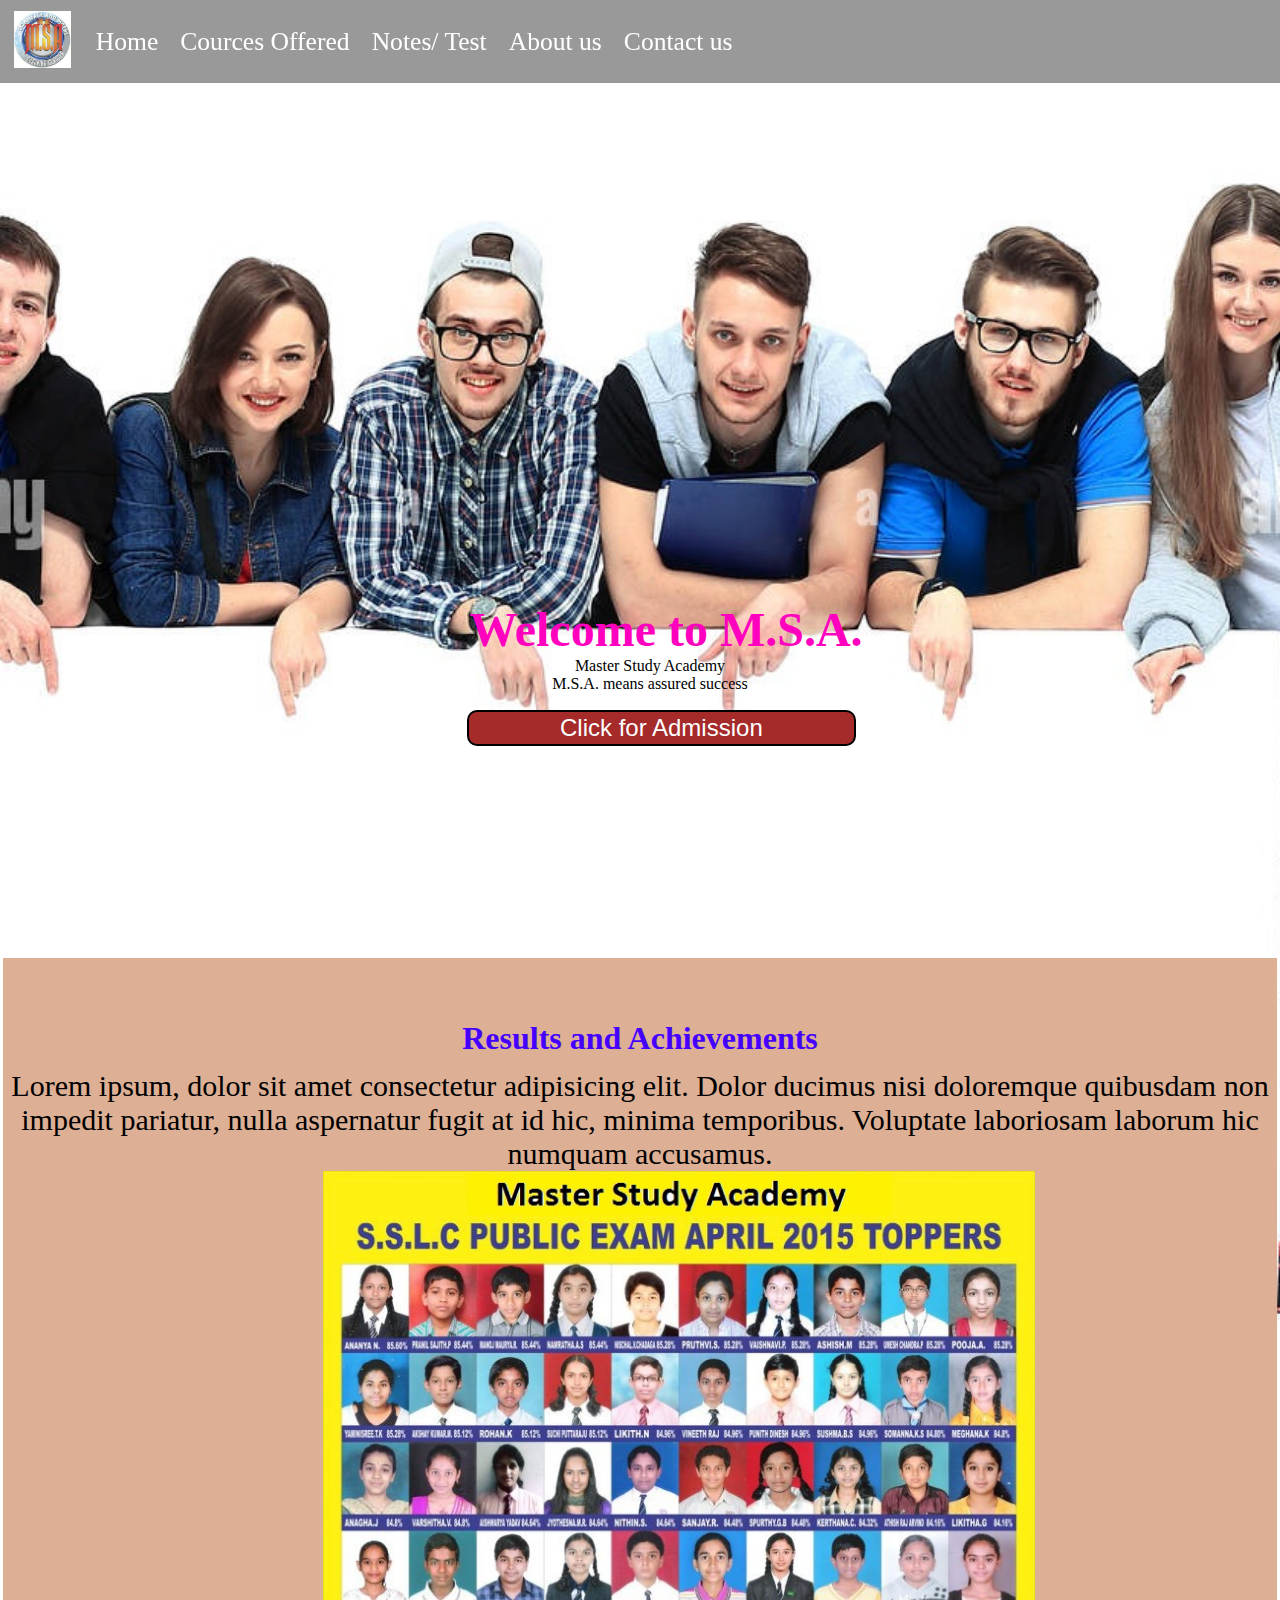
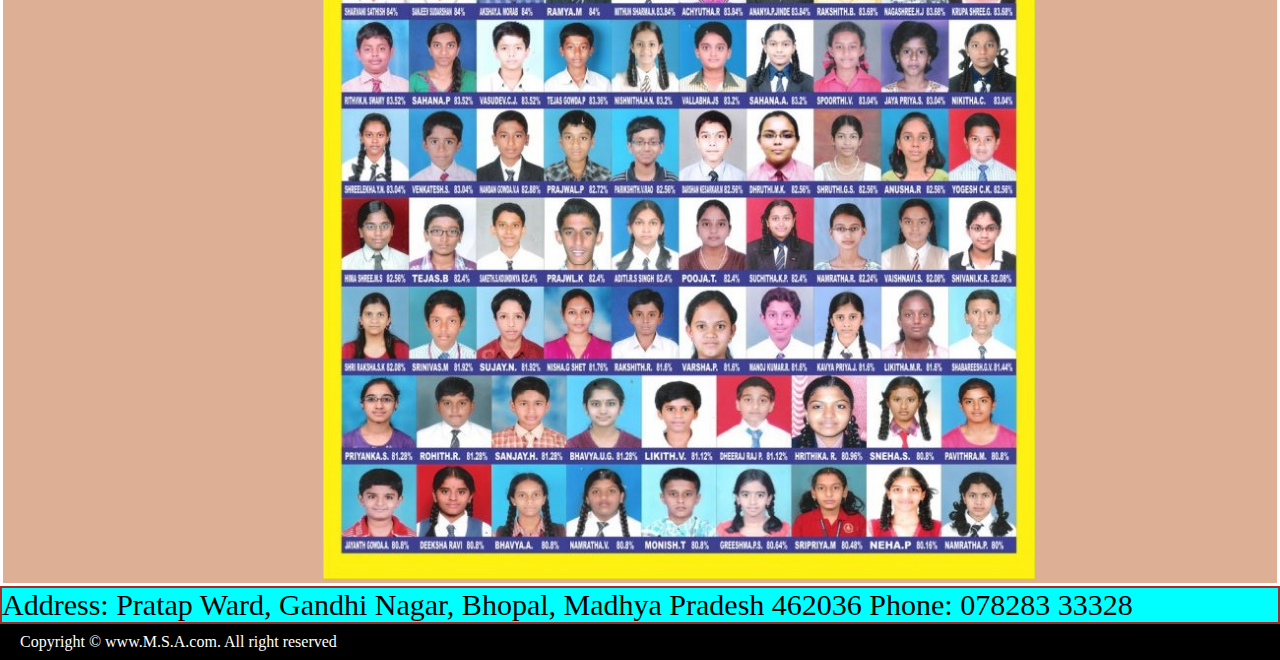
<file: index.html>
<!DOCTYPE html>
<html lang="en">
<head>
    <meta charset="UTF-8">
    <meta http-equiv="X-UA-Compatible" content="IE=edge">
    <meta name="viewport" content="width=device-width, initial-scale=1.0">
    <title>M.S.A. Master Study Academy</title>
    <link rel="stylesheet" href="style.css">
    <link rel="stylesheet" media="screen and (max-width: 800px)" href="phone.css">
</head>
<body>
    <nav id="navbar">
        <div id="logo">
            <img src="msa logo.png" alt="M.S.A.">
        </div>
        <ul>
            <li class="item"><a href="#home">Home</a></li>
            <li class="item"><a href="About.html">Cources Offered</a></li>
            <li class="item"><a href="Notes.html">Notes/ Test </a></li>
            <li class="item"><a href="mock.html">About us</a></li>
            <!-- <li class="item"><a href="#result">Our Achievements</a></li> -->
            <li class="item"><a href="Contact.html">Contact us</a></li>

        </ul>
    </nav>
    <div id="home">
        <h1 class="h-primary">Welcome to M.S.A.</h1>
        <p>Master Study Academy</p>
        <p>M.S.A. means assured success</p>
        <button id="btn">Click for Admission</button>
    </div>
    <div id="result">
        <h2 class="h-secondary">Results and Achievements</h2>
        <P>Lorem ipsum, dolor sit amet consectetur adipisicing elit. Dolor ducimus nisi doloremque quibusdam non impedit pariatur, nulla aspernatur fugit at id hic, minima temporibus. Voluptate laboriosam laborum hic numquam accusamus.</P>
        <img src="z3.jpeg" alt="">

    </div>
</body>

<p class="contact">
    Address: Pratap Ward, Gandhi Nagar, Bhopal, Madhya Pradesh 462036
    Phone: 078283 33328
</p>
<footer>
    <div class="center">
        Copyright &copy; www.M.S.A.com. All right reserved
    </div>
</footer>
</html>
</file>
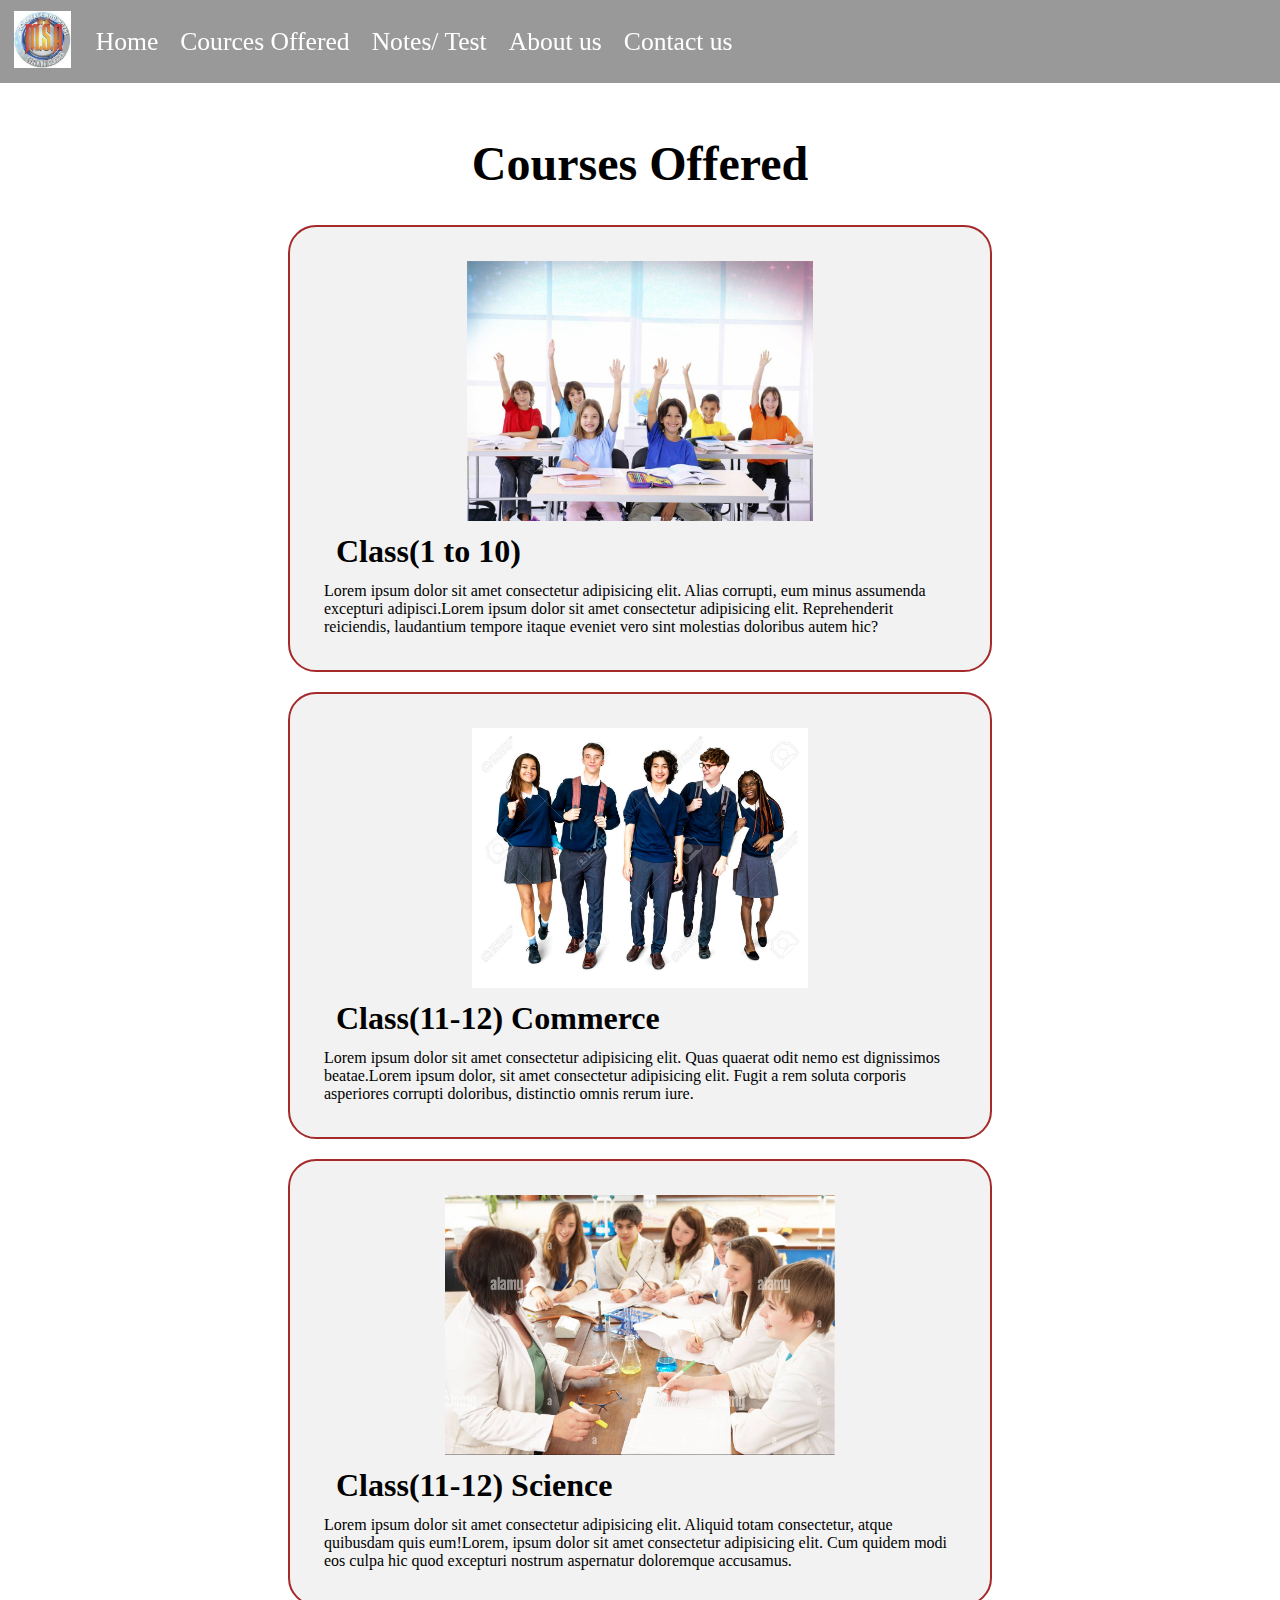
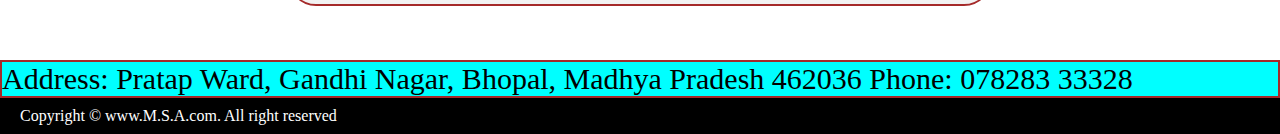
<file: About.html>
<!DOCTYPE html>
<html lang="en">
<head>
    <meta charset="UTF-8">
    <meta http-equiv="X-UA-Compatible" content="IE=edge">
    <meta name="viewport" content="width=device-width, initial-scale=1.0">
    <title>M.S.A. Master Study Academy</title>
    <link rel="stylesheet" href="style.css">
    <link rel="stylesheet" media="screen and (max-width: 1170px)" href="phone.css">
</head>

<body>
    
    <nav id="navbar">
        <div id="logo">
            <img src="msa logo.png" alt="M.S.A.">
        </div>
        <ul>
            <li class="item"><a href="index.html">Home</a></li>
            <li class="item"><a href="About.html">Cources Offered</a></li>
            <li class="item"><a href="Notes.html">Notes/ Test</a></li>
            <li class="item"><a href="mock.html">About us</a></li>
            <li class="item"><a href="Contact.html">Contact us</a></li>

            
        </ul>
    </nav>
    
    <section id="aboutus-container">
        <h1 class="h-primary">Courses Offered</h1>
        <div id="about">
            <div class="box">
                <img src="about 1.jpg" alt="">
                <h2 class="h-secondary">Class(1 to 10)</h2>
                <p>Lorem ipsum dolor sit amet consectetur adipisicing elit. Alias corrupti, eum minus assumenda
                    excepturi adipisci.Lorem ipsum dolor sit amet consectetur adipisicing elit. Reprehenderit
                    reiciendis, laudantium tempore itaque eveniet vero sint molestias doloribus autem hic?</p>
            </div>
            <div class="box">
                <img src="about 2.jpg" alt="">
                <h2 class="h-secondary">Class(11-12) Commerce</h2>
                <p>Lorem ipsum dolor sit amet consectetur adipisicing elit. Quas quaerat odit nemo est dignissimos
                    beatae.Lorem ipsum dolor, sit amet consectetur adipisicing elit. Fugit a rem soluta corporis
                    asperiores corrupti doloribus, distinctio omnis rerum iure.</p>
            </div>
            <div class="box">
                <img src="about 3.jpg" alt="">
                <h2 class="h-secondary">Class(11-12) Science</h2>
                <p>Lorem ipsum dolor sit amet consectetur adipisicing elit. Aliquid totam consectetur, atque quibusdam
                    quis eum!Lorem, ipsum dolor sit amet consectetur adipisicing elit. Cum quidem modi eos culpa hic
                    quod excepturi nostrum aspernatur doloremque accusamus.</p>
            </div>
        </div>
    </section>
    
</body>
<p class="contact">
    Address: Pratap Ward, Gandhi Nagar, Bhopal, Madhya Pradesh 462036
    Phone: 078283 33328
</p>
<footer>
    <div class="center">
        Copyright &copy; www.M.S.A.com. All right reserved
    </div>
</footer>
</file>
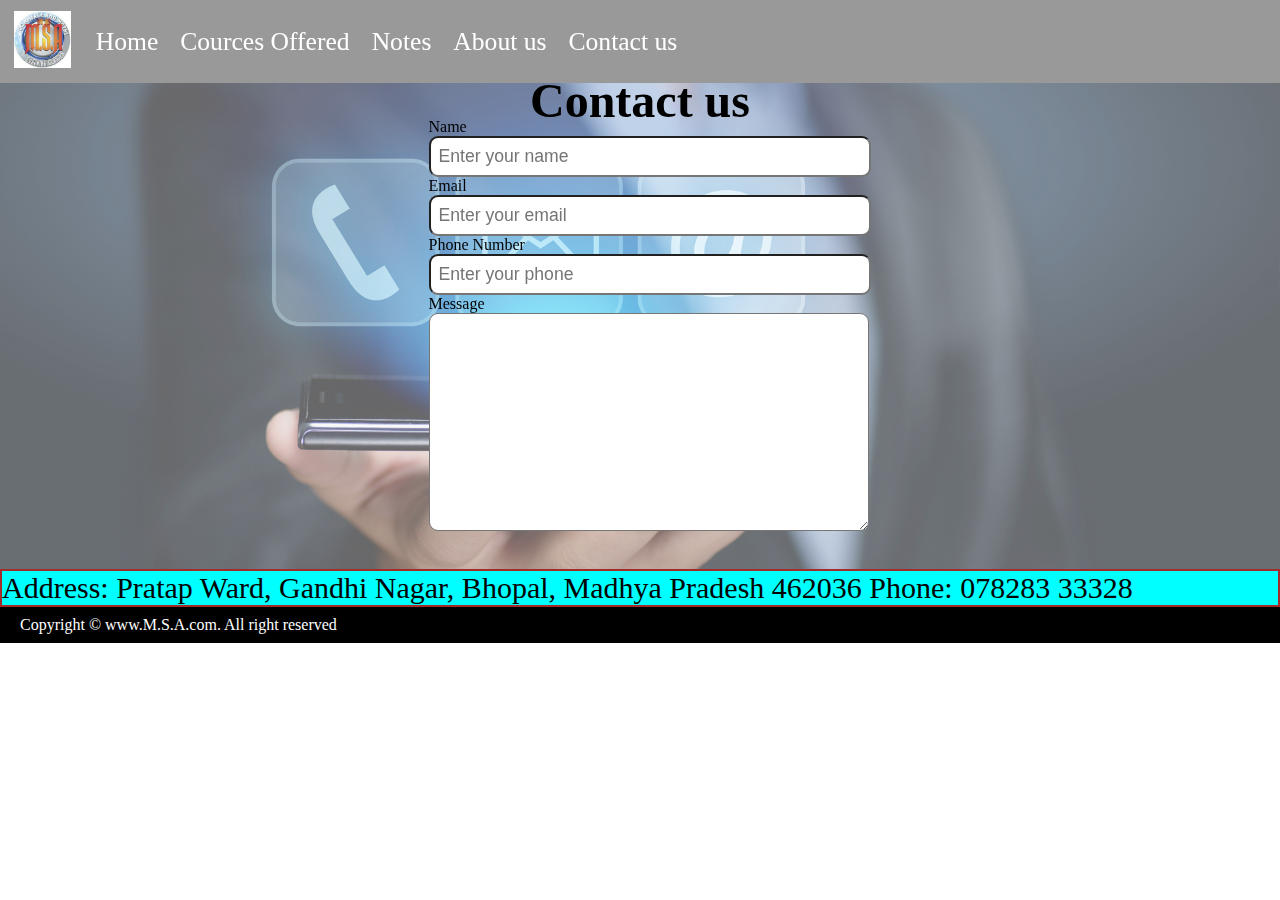
<file: Contact.html>
<!DOCTYPE html>
<html lang="en">
<head>
    <meta charset="UTF-8">
    <meta http-equiv="X-UA-Compatible" content="IE=edge">
    <meta name="viewport" content="width=device-width, initial-scale=1.0">
    <title>M.S.A. Master Study Academy</title>
    <link rel="stylesheet" href="style.css">
    <link rel="stylesheet" media="screen and (max-width: 1170px)" href="phone.css">
</head>


<nav id="navbar">
    <div id="logo">
        <img src="msa logo.png" alt="M.S.A.">
    </div>
    <ul>
        <li class="item"><a href="index.html">Home</a></li>
        <li class="item"><a href="About.html">Cources Offered</a></li>
        <li class="item"><a href="Notes/ Test.html">Notes</a></li>
        <li class="item"><a href="mock.html">About us</a></li>
        <li class="item"><a href="Contact.html">Contact us</a></li>

    </ul>
</nav>



<section id="contact">
    <h1 class="h-primary center">Contact us</h1>
    <div id="contact-box">
        <form action="">

            <div class="form-group">
                <label for="name">Name</label>
                <input type="text" name="name" id="name" placeholder="Enter your name">
            </div>
            <div class="form-group">
                <label for="email">Email</label>
                <input type="email" name="name" id="name" placeholder="Enter your email">
            </div>
            <div class="form-group">
                <label for="phone">Phone Number</label>
                <input type="phone" name="name" id="name" placeholder="Enter your phone">
            </div>
            <div class="form-group">
                <label for="message">Message</label>
                <textarea name="message" id="" cols="30" rows="10"></textarea>
            </div>
        </form>
    </div>
</section>
<p class="contact">
    Address: Pratap Ward, Gandhi Nagar, Bhopal, Madhya Pradesh 462036
    Phone: 078283 33328
</p>



<footer>
    <div class="center">
        Copyright &copy; www.M.S.A.com. All right reserved
    </div>
</footer>
</file>
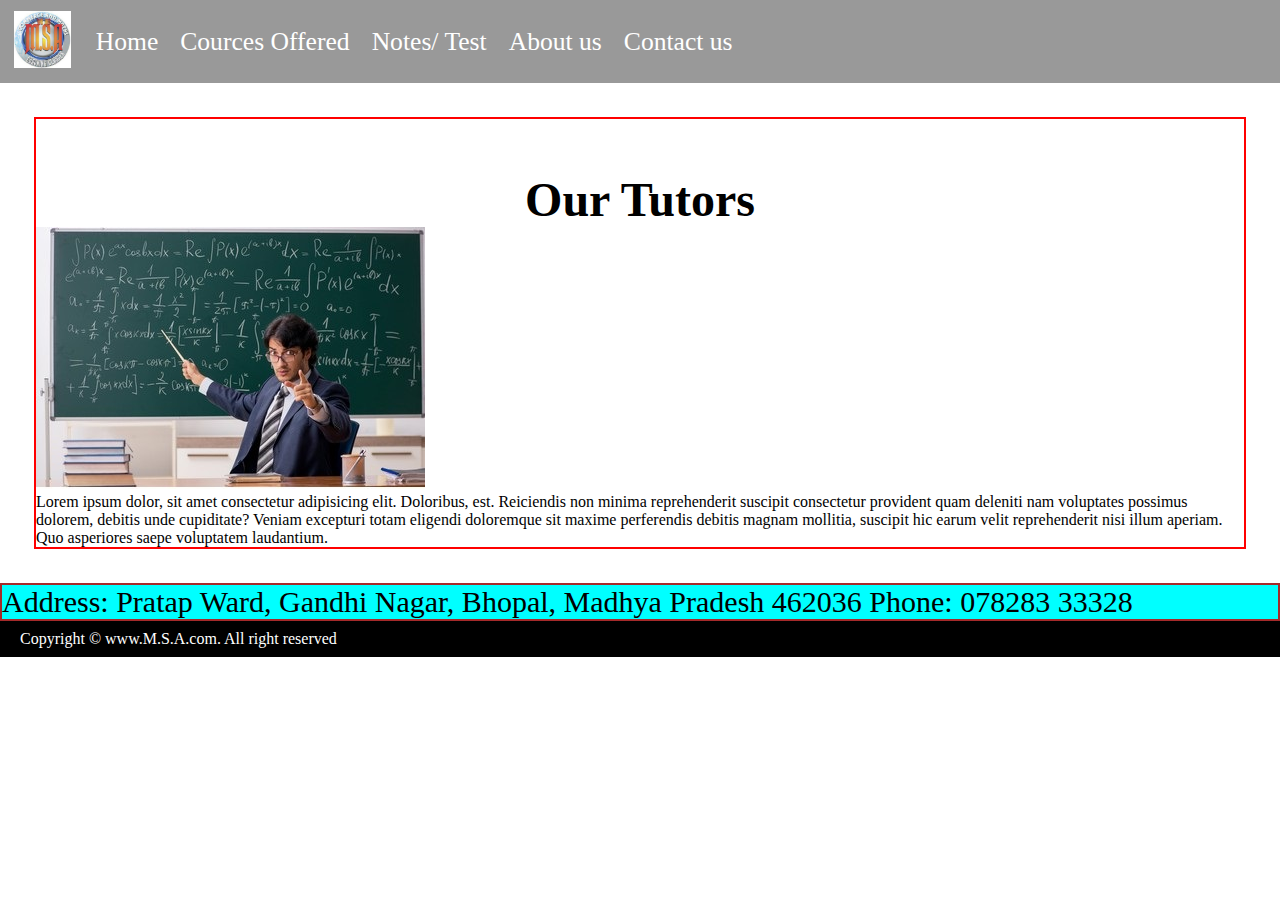
<file: mock.html>
<!DOCTYPE html>
<html lang="en">
<head>
    <meta charset="UTF-8">
    <meta http-equiv="X-UA-Compatible" content="IE=edge">
    <meta name="viewport" content="width=device-width, initial-scale=1.0">
    <title>M.S.A. Master Study Academy</title>
    <link rel="stylesheet" href="style.css">
    <link rel="stylesheet" media="screen and (max-width: 1170px)" href="phone.css">
</head>



<nav id="navbar">
    <div id="logo">
        <img src="msa logo.png" alt="M.S.A.">
    </div>
    <ul>
        <li class="item"><a href="index.html">Home</a></li>
            <li class="item"><a href="About.html">Cources Offered</a></li>
            <li class="item"><a href="Notes.html">Notes/ Test</a></li>
            <li class="item"><a href="mock.html">About us</a></li>
            <li class="item"><a href="Contact.html">Contact us</a></li>
            


    </ul>

</nav>


<section id="Tutors-container">
    <div id="tutors">
        <h1 class="h-primary">Our Tutors</h1>
        <div class="tutor1">
            <img src="Teacher.jpg" alt="">
            <p>Lorem ipsum dolor, sit amet consectetur adipisicing elit. Doloribus, est. Reiciendis non minima
                reprehenderit suscipit consectetur provident quam deleniti nam voluptates possimus dolorem, debitis
                unde
                cupiditate? Veniam excepturi totam eligendi doloremque sit maxime perferendis debitis magnam
                mollitia,
                suscipit hic earum velit reprehenderit nisi illum aperiam. Quo asperiores saepe voluptatem
                laudantium.
            </p>
        </div>
    </div>
    <p class="contact">
        Address: Pratap Ward, Gandhi Nagar, Bhopal, Madhya Pradesh 462036
        Phone: 078283 33328
    </p>
    <footer>
        <div class="center">
            Copyright &copy; www.M.S.A.com. All right reserved
        </div>
    </footer>
</file>
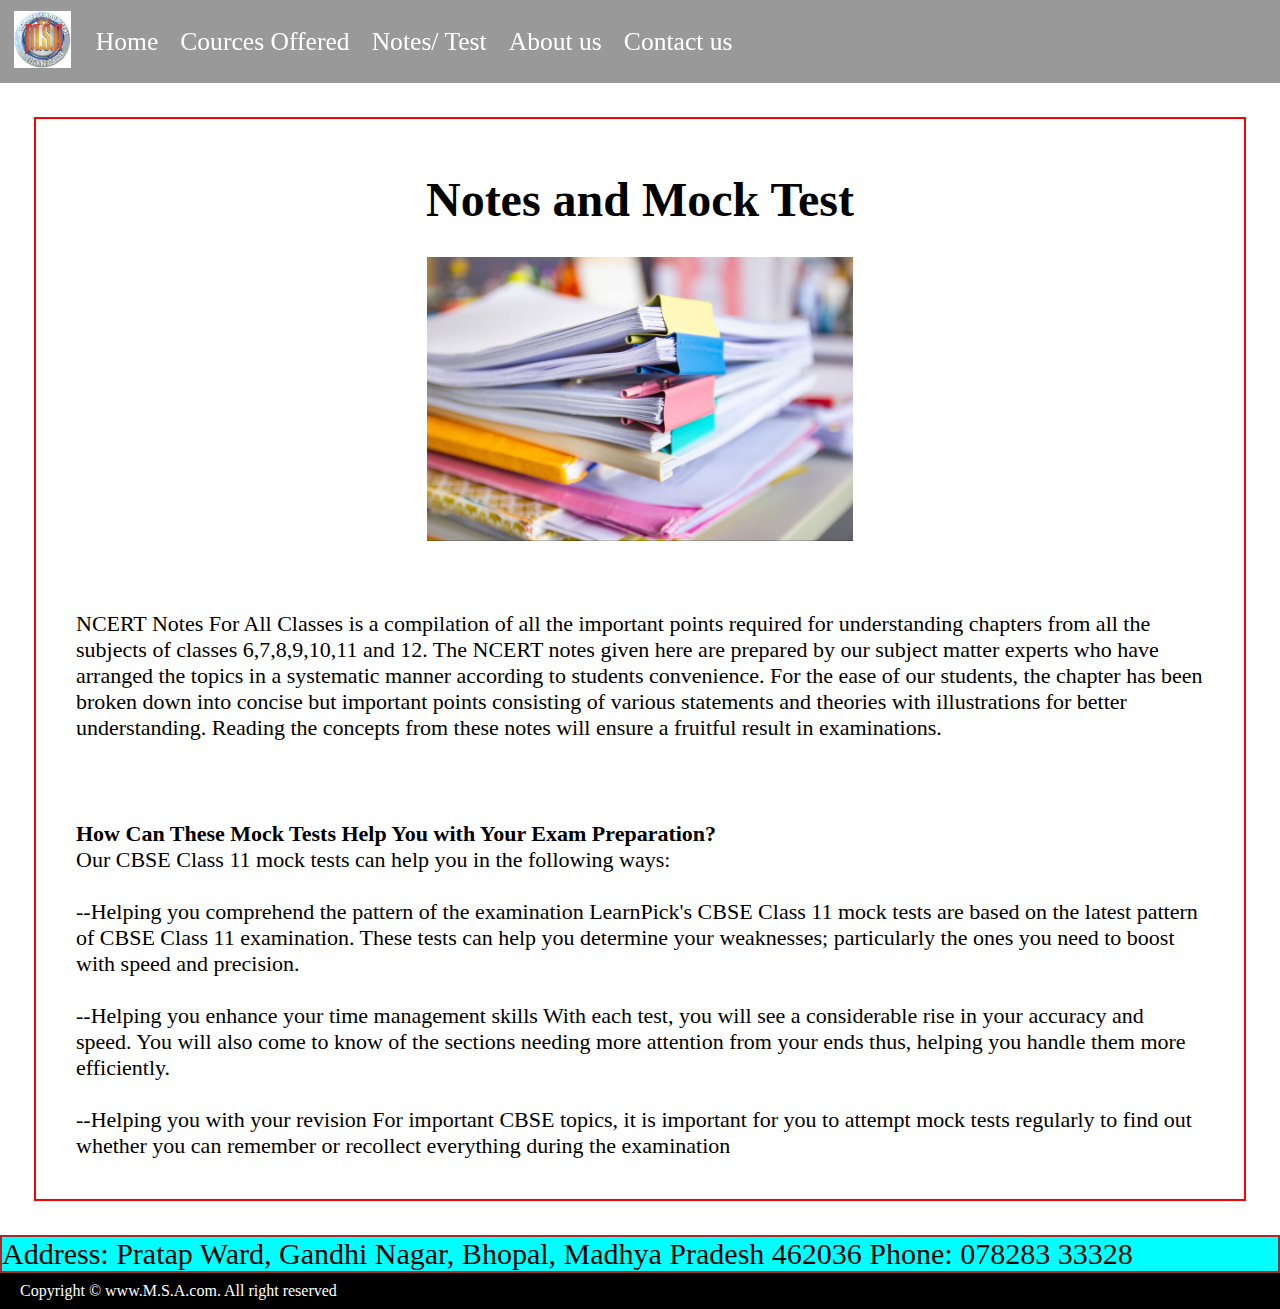
<file: Notes.html>
<!DOCTYPE html>
<html lang="en">
<head>
    <meta charset="UTF-8">
    <meta http-equiv="X-UA-Compatible" content="IE=edge">
    <meta name="viewport" content="width=device-width, initial-scale=1.0">
    <title>M.S.A. Master Study Academy</title>
    <link rel="stylesheet" href="style.css">
    <link rel="stylesheet" media="screen and (max-width: 1170px)" href="phone.css">
</head>



<nav id="navbar">
    <div id="logo">
        <img src="msa logo.png" alt="M.S.A.">
    </div>
    <ul>
        <li class="item"><a href="index.html">Home</a></li>
            <li class="item"><a href="About.html">Cources Offered</a></li>
            <li class="item"><a href="Notes.html">Notes/ Test</a></li>
            <li class="item"><a href="mock.html">About us</a></li>
            <li class="item"><a href="Contact.html">Contact us</a></li>

    </ul>
</nav>

<section id="Notes-container">
    <div id="notes">
        <h1 class="h-primary">Notes and Mock Test </h1>
        <img src="notes w.jpg" alt="">
        <p class="para">NCERT Notes For All Classes is a compilation of all the important points required for understanding
            chapters from all the subjects of classes 6,7,8,9,10,11 and 12. The NCERT notes given here are prepared
            by our subject matter experts who have arranged the topics in a systematic manner according to students
            convenience. For the ease of our students, the chapter has been broken down into concise but important
            points consisting of various statements and theories with illustrations for better understanding.
            Reading the concepts from these notes will ensure a fruitful result in examinations.</p>
        <p class="para"> <b>How Can These Mock Tests Help You with Your Exam Preparation?</b><br>
            Our CBSE Class 11 mock tests can help you in the following ways:</b><br></b><br>

            --Helping you comprehend the pattern of the examination
            LearnPick's CBSE Class 11 mock tests are based on the latest pattern of CBSE Class 11 examination. These
            tests can help you determine your weaknesses; particularly the ones you need to boost with speed and
            precision.
            </b><br></b><br>
            --Helping you enhance your time management skills
            With each test, you will see a considerable rise in your accuracy and speed. You will also come to know
            of the sections needing more attention from your ends thus, helping you handle them more efficiently.
            </b><br></b><br>
            --Helping you with your revision
            For important CBSE topics, it is important for you to attempt mock tests regularly to find out whether
            you can remember or recollect everything during the examination</p>
    </div>
</section>

<p class="contact">
    Address: Pratap Ward, Gandhi Nagar, Bhopal, Madhya Pradesh 462036
    Phone: 078283 33328
</p>
<footer>
    <div class="center">
        Copyright &copy; www.M.S.A.com. All right reserved
    </div>
</footer>
</file>
<file: style.css>
*{
    margin: 0;
    padding: 0;
    
}
html{
    scroll-behavior: smooth;
}
#logo{
    margin: 2px 2px;
    
}
 #logo img{
    
     height: 57px;
     margin: 7px 10px;
     padding: 2px 2px;
}
#navbar{
    display: flex;
    align-items: center;
    
    position: sticky;
    top: 0px;
}
#navbar ul{
    display: flex;
}
#navbar ul li{
    list-style:none;
  font-size: 1.6rem;
    margin: 0px 7px;
}
#navbar::before{
    content: "";
    background-color: black;
    
    position:absolute;
    top: 0px;
    left: 0px;
    height: 100%;
    width: 100%;
    z-index: -1;
    opacity:0.4
}
#navbar ul li a{
    margin: 2px 2px;
    padding: 2px 2px;
    text-decoration: none;
    display: block;
    color: white;

}
#navbar ul li a:hover{
    color: white;
    background-color: black;
   
}
#home{
    align-items: center;
    justify-content: center;
    margin: 2px 2px;
    /* padding: 2px 2px; */
    padding-top: 29rem;
    
    padding-left: 35%;
    padding-bottom: 12rem;
}
#home ::before{
    content: "";
    background: url('home.jpg') no-repeat center center/cover;
    position: absolute;
     top: 0px;
   left: 0px;
    height: 148%;
    width: 100%;
    z-index: -1;
    opacity:0.89 
}
#home p{
    text-align: center;
    width:25rem ;
}
#home h1{
    width: 27rem;
    text-align: center;
    color: rgb(255, 0, 191);
}
/* #btn{
    width: 25rem;
} */
.h-primary{
    font-size: 3.0rem;
    padding: 0px;
    justify-content: center;
    text-align: center;
    margin-top: 53px;
}
.h-secondary{
    font-size: 2.0rem;
    padding: 12px;
}
#btn{
    justify-content: center;
    text-align: center;
    padding: 2px 91px;
    border: 2px solid black;
    background-color: brown;
    color: white;
    margin: 17px;
    font-size: 1.5rem;
    border-radius: 10px;
    cursor: pointer;
}
#result{
    background: #ddaf94;
    margin: 20px;
    padding-top: 50px;
}
#result{
    
    margin: 3px;
}
#result  p{
    text-align: center;
    align-items: center;
    font-size: 30px;
}
#result h2{
    text-align: center;
    align-items: center;
    color: rgb(68, 0, 255);
}
#result img{
    margin-left: 20rem;
    height: 63rem;

}
#about{
    margin: 34px;
    display: flex;
    flex-direction: column;
    /* justify-content: center;
    text-align: center; */
    /* align-items: center; */
}

#about .box{
    border: 2px solid brown;
    padding: 34px;
    margin: 0px 254px;
    border-radius: 28px;
    background-color: #f2f2f2;
    margin-bottom: 20px;
}
#about .box img{
    height: 260px;
    display: block;
    margin: auto;
}
#notes img{
        padding: 30px 30px;
        height: 284px;
        display: block;
        margin: auto;
}
#notes{
    border: 2px solid red;
    /* padding: 0px 141px; */
    margin: 34px;
    display: flex;
    flex-direction: column;
}
.para{
    font-size: 22px;
    padding: 20px 20px;
    margin: 20px 20px;
}
#contact{
    position: relative;
    
}

#contact::before{
    content: "";
    position: absolute;
    background: url('contract.jpg') no-repeat center center/cover;
    width: 100%;
    height: 100%;
    z-index: -1;
    opacity: 0.6;
    margin-top: 10px;
}
#contact-box{
    display: flex;
    justify-content: center;
    align-items: center;
    padding-bottom: 34px;
}
#contact-box input,
#contact-box textarea{
    width: 100%;
    padding: 0.5rem;
    border-radius: 9px;
    font-size: 1.1rem;
}
contact-box form{
    width: 40%;
}
contact-box label{
    font-size: 1.3rem;
    font-family: Bree Serif, serif;
}
#contact h1{
    margin: -10px;
}

#titors img{
    padding: 30px 30px;
    height: 284px;
    display: block;
    margin: auto;
}
#tutors{
border: 2px solid red;
/* padding: 0px 141px; */
margin: 34px;
display: flex;
flex-direction: column;
}
footer{
    background: black;
    color: white;
    padding: 9px 20px;
}
.contact{
    margin: px;
    border: 2px solid brown;
    font-size: 30px;
    background: aqua;
}
</file>
<file: phone.css>
/* #navbar ul li a{
    font-size: 18px;
} */
#navbar{
    width: 193%;
}
#home ::before{
    height: 90%;
    
    width: 193%;
     
}
#home{
    
    margin: 2px 2px;
    /* padding: 2px 2px; */
    padding-top: 15rem;
    padding-bottom: 3rem;
    /* padding-left: 7rem; */
}
#btn{
    width: 389px;
} 
#result{
    width: 193%;
}
#result img{
    margin-left: 0px;
    height: 63rem;
    width: 100%;

}
#result p{
    width:100%
}
#about .box{
    border: 2px solid brown;
    padding: 34px;
    margin: 0px 43px;
    border-radius: 28px;
    background-color: #f2f2f2;
    margin-bottom: 20px;
}
#about .box img{
    height: 160px;
    display: block;
    margin: auto;
}
#about{
    width: 41rem;
}
#notes img{
    padding: 30px 30px;
    height: 284px;
   
    margin: auto;
}
#notes{
border: 2px solid red;
width:41rem ;
margin: auto;


}
.para{
font-size: 22px;
padding: 20px 20px;
margin: 20px 20px;
}
#tutors img{
    padding: 30px 30px;
    height: 284px;
   
    margin: auto;
}
#tutors{
border: 2px solid red;
width:41rem ;
margin: auto;
} 
  
#contact{
    position: relative;
    
}

#contact::before{
    
    width: 194%;
    height: 98%;
    
    margin-top: 10px;
}
#contact-box{
   
    padding-bottom: 34px;
}
#contact-box input,
#contact-box textarea{
    width: 175%;
    padding: 0.5rem;
    border-radius: 9px;
    font-size: 1.1rem;
}
contact-box form{
    width: 40%;
}
contact-box label{
    font-size: 1.3rem;
    font-family: Bree Serif, serif;
}
.contact{
    width: 200%;
}
</file>
